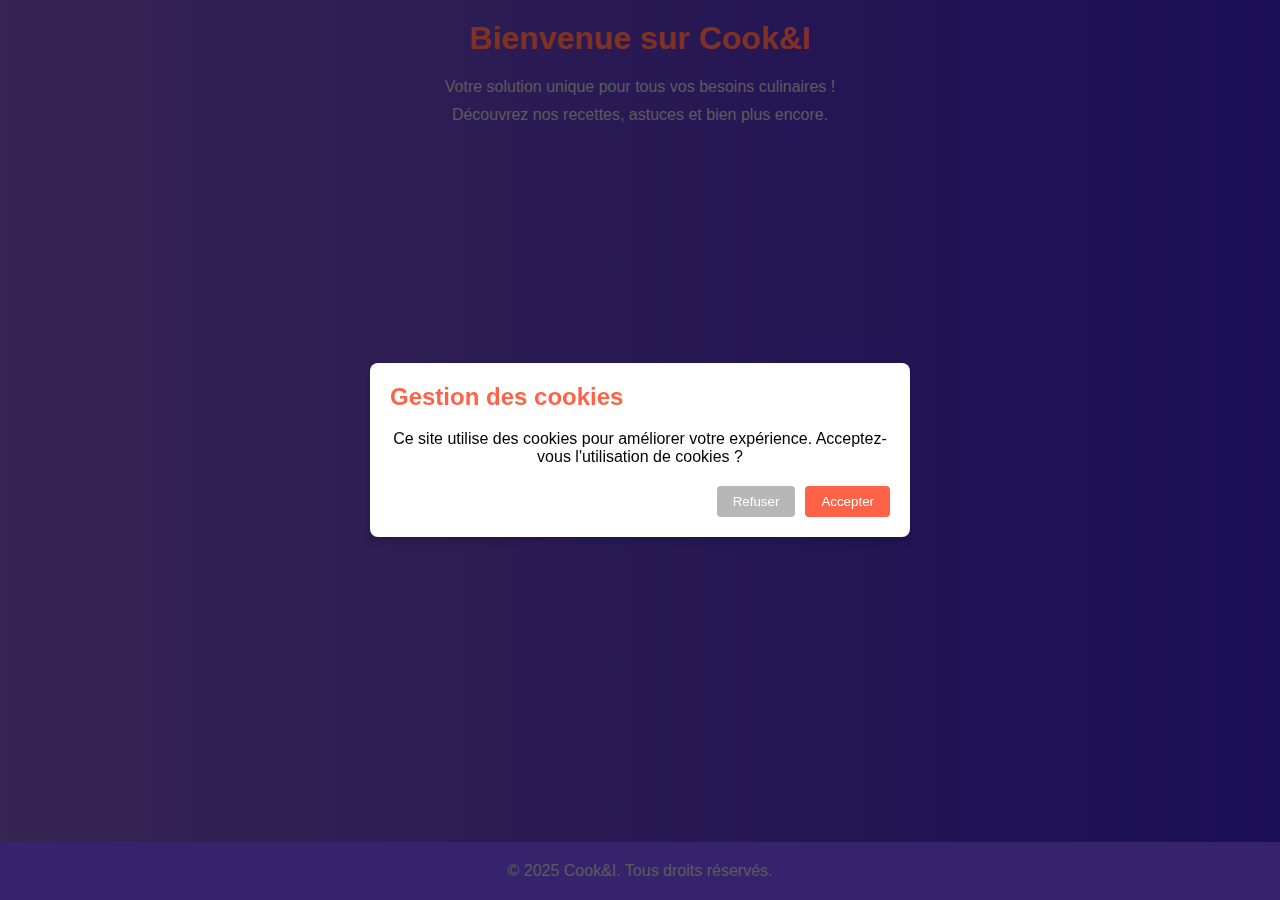
<file: cookie.html>
<!DOCTYPE html>
 <html lang="fr">
 <head>
  <meta charset="UTF-8">
  <meta name="viewport" content="width=device-width, initial-scale=1.0">
  <title>Document</title>
  <link rel="stylesheet" href="/assets/coockie.css">
 </head>
 <body>
  
   <!-- Contenu principal de la page -->
    <h1>Bienvenue sur Cook&I</h1>
    
    <!-- Message de bienvenue qui sera mis à jour avec le nom de l'utilisateur -->
    <div class="welcome-message hidden" id="welcomeMessage">
      <h2 id="personalWelcome">Bienvenue !</h2>
    </div>
    
    <p>Votre solution unique pour tous vos besoins culinaires !</p>
    <p>Découvrez nos recettes, astuces et bien plus encore.</p>
    
    <!-- Modale de consentement des cookies -->
    <div class="modal-container" id="cookieConsentModal">
      <div class="modal">
        <h2>Gestion des cookies</h2>
        <p>Ce site utilise des cookies pour améliorer votre expérience. Acceptez-vous l'utilisation de cookies ?</p>
        <div class="modal-buttons">
          <button class="secondary" id="rejectCookies">Refuser</button>
          <button id="acceptCookies">Accepter</button>
        </div>
      </div>
    </div>
    
    <!-- Modale d'avertissement après refus -->
    <div class="modal-container hidden" id="warningModal">
      <div class="modal">
        <h2>Attention</h2>
        <p>Le site pourrait rencontrer des dysfonctionnements sans l'utilisation de cookies.</p>
        <div class="modal-buttons">
          <button id="closeWarning">Compris</button>
        </div>
      </div>
    </div>
    
    <!-- Modale pour saisir le nom d'utilisateur -->
    <div class="modal-container hidden" id="usernameModal">
      <div class="modal">
        <h2>Personnalisation</h2>
        <p>Veuillez entrer votre nom pour personnaliser votre expérience :</p>
        <input type="text" id="usernameInput" placeholder="Votre nom">
        <div class="modal-buttons">
          <button class="secondary" id="cancelUsername">Annuler</button>
          <button id="saveUsername">OK</button>
        </div>
      </div>
    </div>
    
    <footer>
      <p>&copy; 2025 Cook&I. Tous droits réservés.</p>
    </footer>

<script src="/assets/cookies.js"></script> </body>
 </html>
</file>
<file: assets/coockie.css>
:root {
    --primary-color: #ff6347; /* Tomate */
    --secondary-color: #b7b7b7; /* Gris foncé */
    --background: linear-gradient(
      to right,
      #6c49a5,
      #351dac
    ); /* Dégradé de pêche */
    --text-color: #000; /* Noir */
    --footer-color: #6a49d6; /* Gris moyen */
  }

  body {
    background: var(
      --background
    ); /* Utilisation de la propriété background */
    color: var(--text-color);
    font-family: Arial, sans-serif;
    margin: 0;
    padding: 0;
  }

  h1 {
    color: var(--primary-color);
    text-align: center;
    margin-top: 20px;
  }

  p {
    color: var(--secondary-color);
    text-align: center;
    margin: 10px 0;
  }

  footer {
    background: var(--footer-color);
    text-align: center;
    padding: 10px 0;
    position: fixed;
    bottom: 0;
    width: 100%;
  }
      
      /* Styles pour les modales */
      .modal-container {
        position: fixed;
        top: 0;
        left: 0;
        width: 100%;
        height: 100%;
        background-color: rgba(0, 0, 0, 0.5);
        display: flex;
        justify-content: center;
        align-items: center;
        z-index: 1000;
      }

      .modal {
        background: white;
        padding: 20px;
        border-radius: 8px;
        width: 80%;
        max-width: 500px;
        box-shadow: 0 4px 8px rgba(0, 0, 0, 0.2);
      }

      .modal h2 {
        color: var(--primary-color);
        margin-top: 0;
      }

      .modal p {
        color: var(--text-color);
        margin-bottom: 20px;
      }

      .modal-buttons {
        display: flex;
        justify-content: flex-end;
        gap: 10px;
      }

      button {
        background-color: var(--primary-color);
        color: white;
        border: none;
        padding: 8px 16px;
        border-radius: 4px;
        cursor: pointer;
      }

      button.secondary {
        background-color: var(--secondary-color);
      }

      /* Style pour le champ de saisie */
      input {
        width: 100%;
        padding: 8px;
        margin-bottom: 15px;
        border: 1px solid var(--secondary-color);
        border-radius: 4px;
      }
      
      /* Message de bienvenue */
      .welcome-message {
        background-color: rgba(255, 255, 255, 0.8);
        padding: 15px;
        border-radius: 8px;
        margin: 20px auto;
        max-width: 600px;
        text-align: center;
      }
      
      .welcome-message h2 {
        color: var(--primary-color);
        margin-top: 0;
      }
      
      /* Cache les modales par défaut */
      .hidden {
        display: none;
      }
</file>
